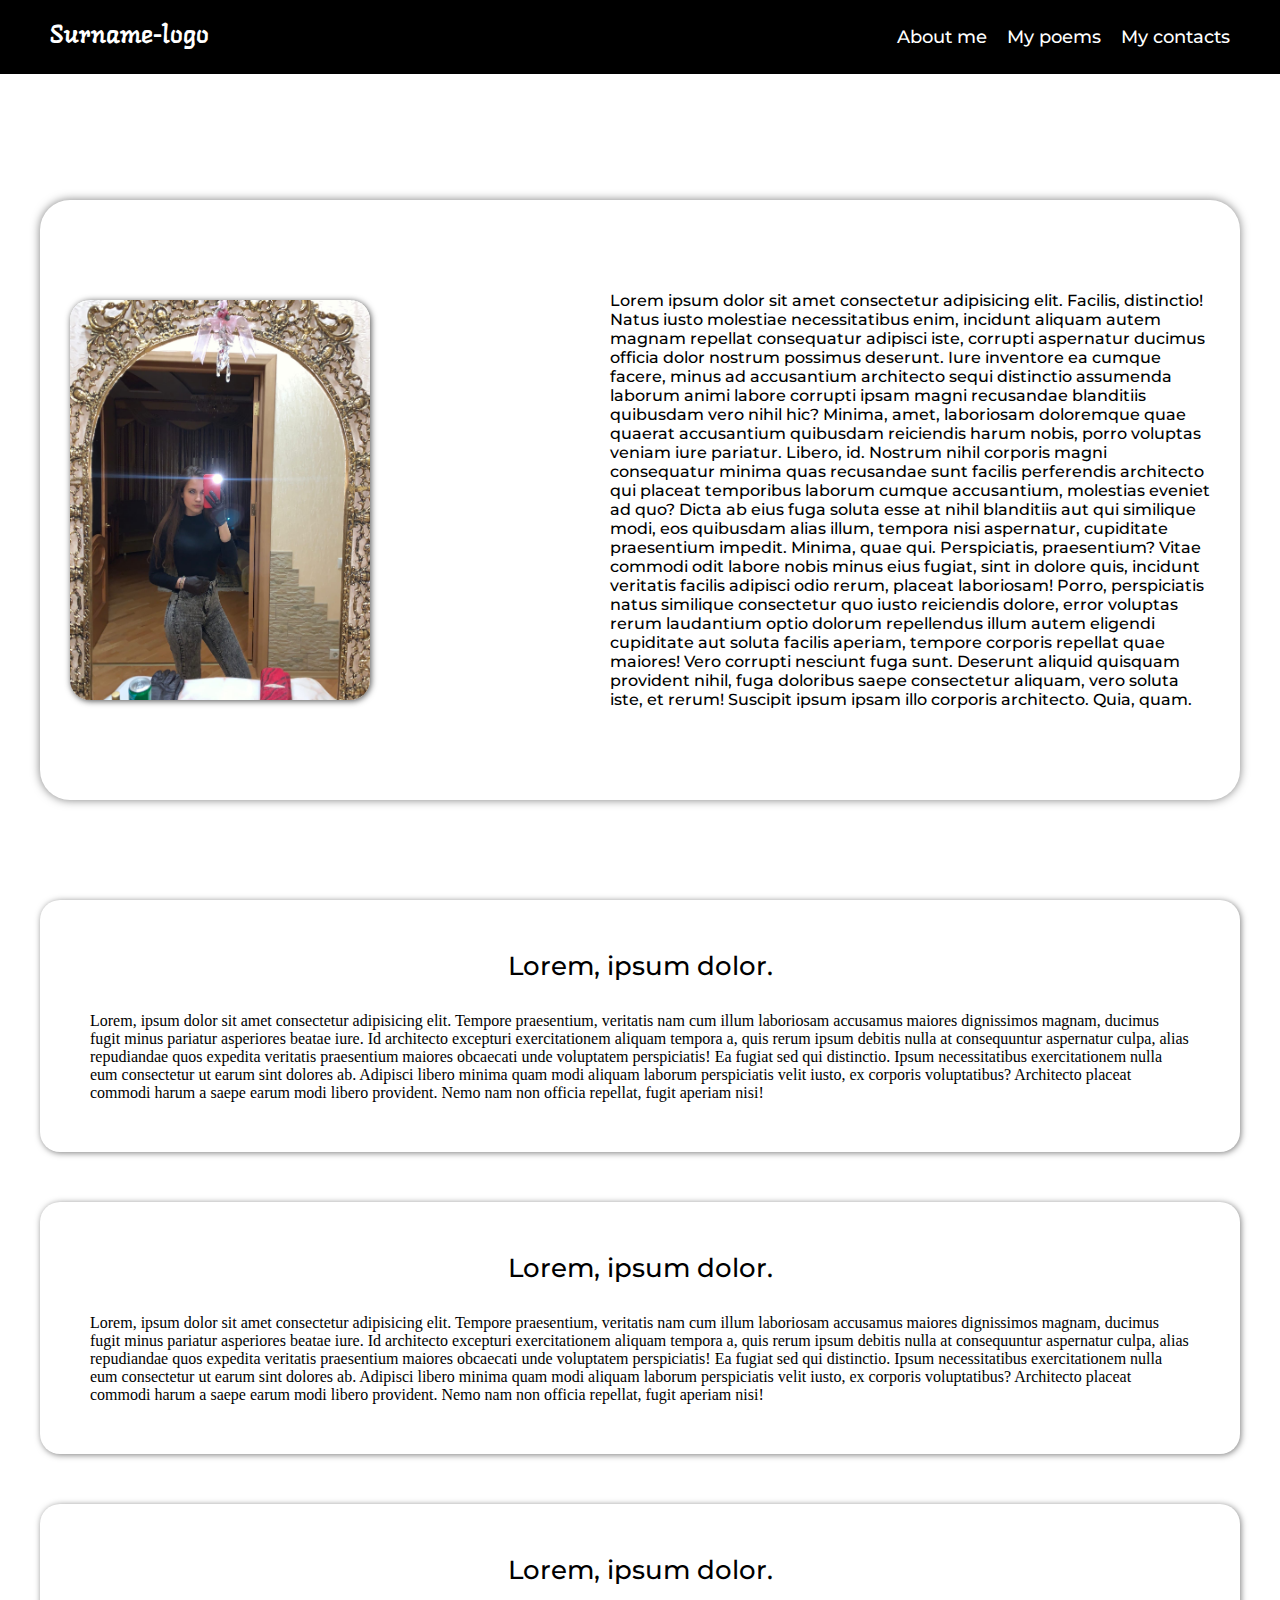
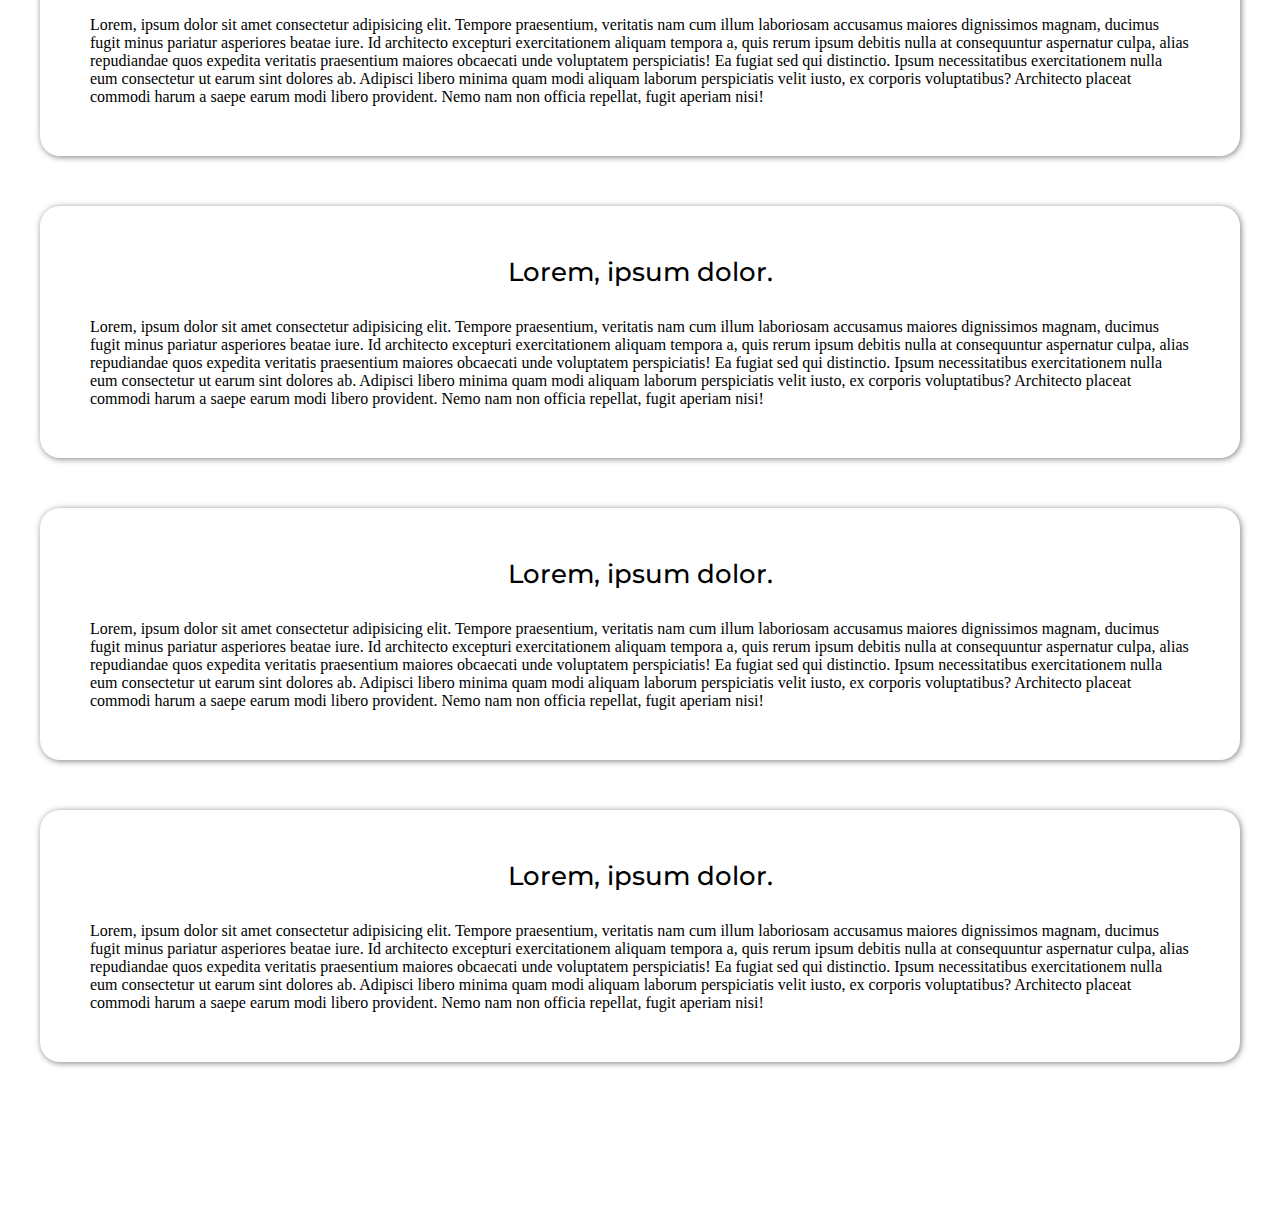
<file: index.html>
<!DOCTYPE html>
<html lang="en">

<head>
    <meta charset="UTF-8">
    <meta name="viewport" content="width=device-width, initial-scale=1.0">
    <title>Surname</title>
    <link rel="stylesheet" href="css/style.css">
</head>

<body>
    <header class="header">
        <div class="header__inner">
            <div class="header__logo">
                Surname-logo
            </div>
            <nav class="header__menu">
                <a href="#about_me" class="header__menu-items">About me</a>
                <div href="#my_poems" class="dropdown" id="poems">
                    <a href="" class="dropdown__buttons">My poems </a>
                    <div class="dropdown__content">
                        <a href="#poems_1"  class="dropdown-links">lorem</a>
                        <a href="" class="dropdown-links">lorem</a>
                        <a href="" class="dropdown-links">lorem</a>
                        <a href="" class="dropdown-links">lorem</a>
                        <a href="" class="dropdown-links">lorem</a>



                    </div>




                </div>
                <a href="" class="header__menu-items">My contacts</a>
            </nav>
        </div>
    </header>
    <div id="about_me"></div>
    <section class="personal">
        <div class="container">
            <div class="personal__card">

                <img src="img/QkgHiMI_o2A.jpg" alt="my_photo" class="personal__card-img">
                <p class="personal__card-text">Lorem ipsum dolor sit amet consectetur adipisicing elit. Facilis,
                    distinctio! Natus iusto molestiae necessitatibus enim, incidunt aliquam autem magnam repellat
                    consequatur adipisci iste, corrupti aspernatur ducimus officia dolor nostrum possimus deserunt. Iure
                    inventore ea cumque facere, minus ad accusantium architecto sequi distinctio assumenda laborum animi
                    labore corrupti ipsam magni recusandae blanditiis quibusdam vero nihil hic? Minima, amet, laboriosam
                    doloremque quae quaerat accusantium quibusdam reiciendis harum nobis, porro voluptas veniam iure
                    pariatur. Libero, id. Nostrum nihil corporis magni consequatur minima quas recusandae sunt facilis
                    perferendis architecto qui placeat temporibus laborum cumque accusantium, molestias eveniet ad quo?
                    Dicta ab eius fuga soluta esse at nihil blanditiis aut qui similique modi, eos quibusdam alias
                    illum, tempora nisi aspernatur, cupiditate praesentium impedit. Minima, quae qui. Perspiciatis,
                    praesentium? Vitae commodi odit labore nobis minus eius fugiat, sint in dolore quis, incidunt
                    veritatis facilis adipisci odio rerum, placeat laboriosam! Porro, perspiciatis natus similique
                    consectetur quo iusto reiciendis dolore, error voluptas rerum laudantium optio dolorum repellendus
                    illum autem eligendi cupiditate aut soluta facilis aperiam, tempore corporis repellat quae maiores!
                    Vero corrupti nesciunt fuga sunt. Deserunt aliquid quisquam provident nihil, fuga doloribus saepe
                    consectetur aliquam, vero soluta iste, et rerum! Suscipit ipsum ipsam illo corporis architecto.
                    Quia, quam.</p>
            </div>
        </div>
    </section>
    <section class="poems">
        <div class="container">
            <div class="poems__inner">
                <div class="poems__item">
                    <div id="my_poems"></div>
                    <a href="" class="poems__item-title">Lorem, ipsum dolor.</a>
                    <div class="poems__item-text">
                        Lorem, ipsum dolor sit amet consectetur adipisicing elit. Tempore praesentium, veritatis nam cum
                        illum laboriosam accusamus maiores dignissimos magnam, ducimus fugit minus pariatur asperiores
                        beatae iure. Id architecto excepturi exercitationem aliquam tempora a, quis rerum ipsum debitis
                        nulla at consequuntur aspernatur culpa, alias repudiandae quos expedita veritatis praesentium
                        maiores obcaecati unde voluptatem perspiciatis! Ea fugiat sed qui distinctio. Ipsum
                        necessitatibus
                        exercitationem nulla eum consectetur ut earum sint dolores ab. Adipisci libero minima quam modi
                        aliquam laborum perspiciatis velit iusto, ex corporis voluptatibus? Architecto placeat commodi
                        harum
                        a saepe earum modi libero provident. Nemo nam non officia repellat, fugit aperiam nisi!
                    </div>
                </div>
                <div class="poems__item">
                    <a href="" class="poems__item-title">Lorem, ipsum dolor.</a>
                    <div class="poems__item-text">
                        Lorem, ipsum dolor sit amet consectetur adipisicing elit. Tempore praesentium, veritatis nam cum
                        illum laboriosam accusamus maiores dignissimos magnam, ducimus fugit minus pariatur asperiores
                        beatae iure. Id architecto excepturi exercitationem aliquam tempora a, quis rerum ipsum debitis
                        nulla at consequuntur aspernatur culpa, alias repudiandae quos expedita veritatis praesentium
                        maiores obcaecati unde voluptatem perspiciatis! Ea fugiat sed qui distinctio. Ipsum
                        necessitatibus
                        exercitationem nulla eum consectetur ut earum sint dolores ab. Adipisci libero minima quam modi
                        aliquam laborum perspiciatis velit iusto, ex corporis voluptatibus? Architecto placeat commodi
                        harum
                        a saepe earum modi libero provident. Nemo nam non officia repellat, fugit aperiam nisi!
                    </div>
                </div>
                <div class="poems__item">
                    <a href="" class="poems__item-title">Lorem, ipsum dolor.</a>
                    <div class="poems__item-text">
                        <div id="poems_1"></div>
                        Lorem, ipsum dolor sit amet consectetur adipisicing elit. Tempore praesentium, veritatis nam cum
                        illum laboriosam accusamus maiores dignissimos magnam, ducimus fugit minus pariatur asperiores
                        beatae iure. Id architecto excepturi exercitationem aliquam tempora a, quis rerum ipsum debitis
                        nulla at consequuntur aspernatur culpa, alias repudiandae quos expedita veritatis praesentium
                        maiores obcaecati unde voluptatem perspiciatis! Ea fugiat sed qui distinctio. Ipsum
                        necessitatibus
                        exercitationem nulla eum consectetur ut earum sint dolores ab. Adipisci libero minima quam modi
                        aliquam laborum perspiciatis velit iusto, ex corporis voluptatibus? Architecto placeat commodi
                        harum
                        a saepe earum modi libero provident. Nemo nam non officia repellat, fugit aperiam nisi!
                    </div>
                </div>
                <div class="poems__item">
                    <a href="" class="poems__item-title">Lorem, ipsum dolor.</a>
                    <div class="poems__item-text">
                        Lorem, ipsum dolor sit amet consectetur adipisicing elit. Tempore praesentium, veritatis nam cum
                        illum laboriosam accusamus maiores dignissimos magnam, ducimus fugit minus pariatur asperiores
                        beatae iure. Id architecto excepturi exercitationem aliquam tempora a, quis rerum ipsum debitis
                        nulla at consequuntur aspernatur culpa, alias repudiandae quos expedita veritatis praesentium
                        maiores obcaecati unde voluptatem perspiciatis! Ea fugiat sed qui distinctio. Ipsum
                        necessitatibus
                        exercitationem nulla eum consectetur ut earum sint dolores ab. Adipisci libero minima quam modi
                        aliquam laborum perspiciatis velit iusto, ex corporis voluptatibus? Architecto placeat commodi
                        harum
                        a saepe earum modi libero provident. Nemo nam non officia repellat, fugit aperiam nisi!
                    </div>
                </div>
                <div class="poems__item">
                    <a href="" class="poems__item-title">Lorem, ipsum dolor.</a>
                    <div class="poems__item-text">
                        Lorem, ipsum dolor sit amet consectetur adipisicing elit. Tempore praesentium, veritatis nam cum
                        illum laboriosam accusamus maiores dignissimos magnam, ducimus fugit minus pariatur asperiores
                        beatae iure. Id architecto excepturi exercitationem aliquam tempora a, quis rerum ipsum debitis
                        nulla at consequuntur aspernatur culpa, alias repudiandae quos expedita veritatis praesentium
                        maiores obcaecati unde voluptatem perspiciatis! Ea fugiat sed qui distinctio. Ipsum
                        necessitatibus
                        exercitationem nulla eum consectetur ut earum sint dolores ab. Adipisci libero minima quam modi
                        aliquam laborum perspiciatis velit iusto, ex corporis voluptatibus? Architecto placeat commodi
                        harum
                        a saepe earum modi libero provident. Nemo nam non officia repellat, fugit aperiam nisi!
                    </div>
                </div>
                <div class="poems__item">
                    <a href="" class="poems__item-title">Lorem, ipsum dolor.</a>
                    <div class="poems__item-text">
                        Lorem, ipsum dolor sit amet consectetur adipisicing elit. Tempore praesentium, veritatis nam cum
                        illum laboriosam accusamus maiores dignissimos magnam, ducimus fugit minus pariatur asperiores
                        beatae iure. Id architecto excepturi exercitationem aliquam tempora a, quis rerum ipsum debitis
                        nulla at consequuntur aspernatur culpa, alias repudiandae quos expedita veritatis praesentium
                        maiores obcaecati unde voluptatem perspiciatis! Ea fugiat sed qui distinctio. Ipsum
                        necessitatibus
                        exercitationem nulla eum consectetur ut earum sint dolores ab. Adipisci libero minima quam modi
                        aliquam laborum perspiciatis velit iusto, ex corporis voluptatibus? Architecto placeat commodi
                        harum
                        a saepe earum modi libero provident. Nemo nam non officia repellat, fugit aperiam nisi!
                    </div>
                </div>
            </div>
        </div>
    </section>
    <footer class="footer">

    </footer>
</body>

</html>
</file>
<file: css/style.css>
@import url('https://fonts.googleapis.com/css2?family=Langar&display=swap');

@import url('https://fonts.googleapis.com/css2?family=Monsieur+La+Doulaise&display=swap');


@import url('https://fonts.googleapis.com/css2?family=Monsieur+La+Doulaise&family=Montserrat:ital,wght@1,200;1,500&display=swap');

*{
    scroll-behavior: smooth;
    padding: 0;
    margin: 0;
    box-sizing: border-box;
}


.header__logo{
    font-family: 'Langar', cursive;
    font-size: 25px;
    color: white;
}



.header{
    position: fixed;
    background-color: black;
    width: 100%;
    padding: 20px 50px;

}


.container{
    max-width: 1200px;
    margin: 0 auto;
}



.header__inner{
    align-items: center;
    vertical-align: middle;
    justify-content: space-between;
    display: flex;
}




.header__menu-items{
    font-weight: 500;
    font-family: 'Montserrat', sans-serif;
    position: relative;
    color: white;
    display: block;
    font-size: 18px;
    margin-left: 20px;
    text-decoration: none;
}



.header__menu{
    display: flex;
}




.header__menu-items:after {
	position: absolute;
    left: 50%;
	content: '';
	height: 1px;
    background: white;
    transition: all 0.2s linear;
    width: 0;
    bottom: -3px;  
}

.header__menu-items:hover:after {
    width: 100%;
    left: 0%;
}




.personal{
    background-size: cover;
    background-repeat: no-repeat;
    padding-top: 200px;

}




.personal__card{
    border-radius: 30px;
    background-color: white;
    align-items: center;
    justify-content: space-between;
    padding: 30px;
    display: flex;
    height: 600px;
    width: 100%;
    box-shadow: 0 0 10px rgba(0,0,0,0.5);
}




.personal__card-img{
    border-radius: 20px;
    max-width: 400px;
    max-height: 400px;
    box-shadow: 1px 1px 6px rgba(0, 0, 0, 0.7);
}




.personal__card-text{
    font-family: 'Montserrat', sans-serif;
    color: black;
    font-size: 16px;
    max-width: 600px;
    font-weight: 500;
}




.footer{
    content: '';
    width: 100%;
    right: 0;
    bottom: 0;
    background-size: cover;
}




.poems{
    background-position: center;
    background-size: cover;
    background-repeat: no-repeat;
    padding: 100px 0;
}




.poems__item{
    box-shadow: 1px 1px 6px  rgba(0,0,0,0.5);
    border-radius: 20px;
    width: 100%;
    background-color: white;
    height: 100%;
    overflow: hidden;
    padding: 50px;
    margin-bottom: 50px;
}





.poems__item-title{
    font-family: 'Montserrat', sans-serif;
    font-size: 26px;
    font-weight: 500;
    text-align: center;
    color: black;
    text-decoration: none;
    display: block;
    margin: 0px auto;
    margin-bottom: 30px;
    transition: 0.3s;
}





.poems__item-title:hover{
    color: red;
    transition: 0.3s;
}




.dropdown__buttons{
    font-weight: 500;
    font-family: 'Montserrat', sans-serif;
    position: relative;
    color: white;
    display: block;
    font-size: 18px;
    margin-left: 20px;
    text-decoration: none;
}



.dropdown-links{
    visibility: hidden;
    color: white;
    top: 100px;
    position: relative;
    transition: 0.7s;
    text-align: center;
    font-size: 18px;
    text-decoration: none;
    display: block;
    padding: 5px;
    width: 100%;
    
}


.dropdown-links:hover{
    background-color: white;
    color: black;
}

.dropdown{
    position: relative;
    
}


.dropdown:hover .dropdown__content {
   display: block;
   text-align: center;
   left: 15px;
   color: black;
   height: 175px;
   transition: 1s;
   border-bottom-left-radius: 10px;
   border-bottom-right-radius: 10px;
}


.dropdown:hover .dropdown-links{
    top: 20px;
    visibility: visible;
    transition: 1s;
    position: relative;
}


.dropdown__content{
    height: 0px;
    position: absolute;
    background-color: black;
    width: 110px;
    left: 15px;
    transition: 1s;
}
</file>
